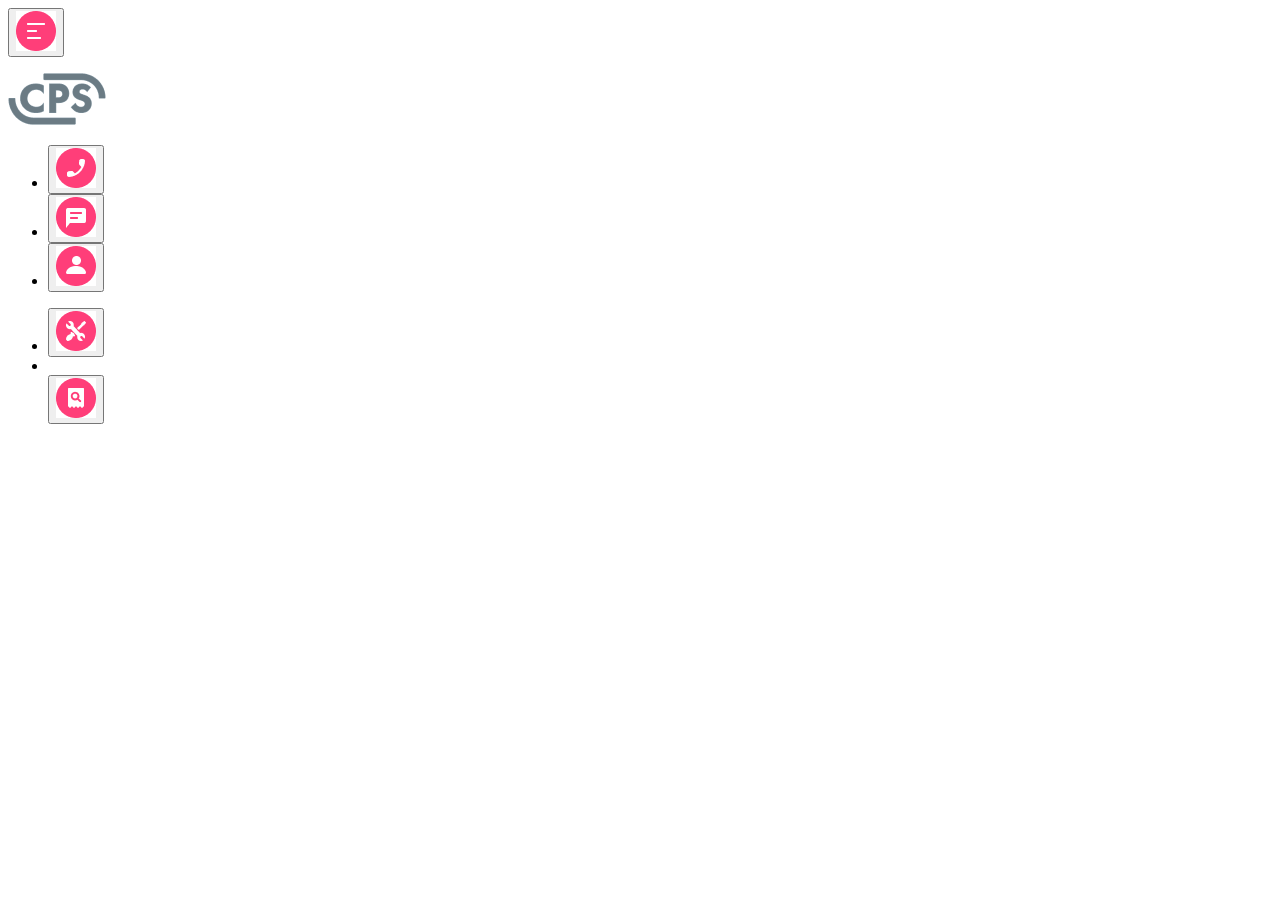
<file: mobile.menu.html>
<!DOCTYPE html>
<html lang="en">
<head>
    <meta charset="UTF-8">
    <meta name="viewport" content="width=device-width, initial-scale=1.0">
    <meta http-equiv="X-UA-Compatible" content="ie=edge">
    <title>Doc</title>
    <link rel="styleshe" href="css/style.css">
    
</head>
<body>
    <div class="page">
        <header class="header">
          <div class="header__container">
            <button class="header__menu-button hover--icon">
              <img class="logo__link__img header__control-icon" src="images/menu0.png" alt="Меню">
            </button>
            <figure class="stik"></figure>
    
            <a class="header__logo hover--logo" href="">
              <img class="logo__link__img header__control-icon" src="images/logos.png" alt="Logo">
            </a>
          </div>
    
          <ul class="header__controls">
            <li>
            <button class="header__control-button hover--icon header__control-button--phone">
              <img class="header__control" src="images/call.png" alt="Телефон">
            </button>
          </li>
            <li>
            <button class="header__control-button hover--icon header__control-button--message">
              <img class="header__control" src="images/chat.png" alt="Сообщение">
            </button>
          </li>
            <li>
            <button class="header__control-button hover--icon header__control-button--user">
              <img class="header__control" src="images/back.png" alt="Пользователь">
            </button>
          </li>
          </ul>
    
          <figure class="stik__one"></figure>
    
          <ul class="header__link">
          <li>
            <button class="header__control-button hover--icon header__control-button">
              <img class="logo__link__img" src="images/suppotr0.png" alt="Настройки">
            </button>
          <li>
          </li>
            <button class="header__control-button hover--icon header__control-button icon">
              <img class="logo__link__img" src="images/checkstatus0.png" alt="Поиск">
            </button>
          </li>
          </ul>
        </header>
    
</body>
</html>
</file>
<file: css/style.css>
@charset "UTF-8";
@import "reset.css";
@import "fonts";
@import "hover";

html {
  box-sizing: border-box;
}

html {
  box-sizing: border-box;
}

body {
    font-family: "TT Lakes", "TT Lakes Compressed", sans-serif;
    margin: 0;
    display: flex;
    min-height: 100vh;
}

button {
  margin: 0;
  padding: 0;
}
a {
  text-decoration: none;
}


.header__container {
  display: flex;
  flex-direction: row;
  padding: 0;
  position: relative;
  justify-content: center;
}

.page {
    margin: 0 auto; /* Добавьте эту строку */
    min-width: 320px;
    max-width: 1320px;
}

.header {
  display: flex;
  flex-direction: row;
  justify-content: space-between;
  background: rgb(255, 255, 255);
  min-height: 88px;
  max-height: 88px;
}

.header__menu-button {
  margin: 0;
  border: none;
  padding: 0;
  background-color: rgb(255, 255, 255);
}

.logo__link__img {
  display: flex;
  margin: 0;
  border: none;
  padding: 0;
  margin-top: 24px;
  margin-left: 16px;
  margin-bottom: 24px;
  width: 40px;
  height: 40px;
  background-color: rgba(248, 248, 248, 1);
}

.header__logo img {
  height: 51px;
  width: 97px;
  margin-top: 18.59px;
  margin-left: 16.73px;
  margin-right: 16.73px;
}

.header__controls {
  display: none;
  margin-top: 24px;
}

.header__control-button {
  background: none;
  border: none;
  cursor: pointer;
  margin-bottom: 24px;
}

.header__control-button img {
  width: 40px;
  height: 40px;
}

.header__link {
  display: flex;
  flex-direction: row;
}

.stik {
  margin: 0;
  height: 32px;
  width: 2px;
  margin-top: 24px;
  margin-bottom: 28px;
  background-color:rgba(234, 234, 234, 1);
}

.stik__one {
  display: none;
  margin: 0;
  height: 32px;
  width: 2px;
  margin-top: 28px;
  margin-left: 20px;
  margin-bottom: 28px;
  background-color: rgba(234, 234, 234, 1);
}

.section__accent__bold {
  font-size: 28px;
  font-weight: 900;
}

.stik__header {
  margin: 0;
  margin-top: 87px;
  height: 1px;
  width: 319px;
  background-color: rgba(184, 255, 236, 1);
}

.stik__accent {
  margin: 0;
  margin-right: 12px;
  height: 40px;
  width: 4px;
  border-top-right-radius: 50%;
  border-bottom-right-radius: 50%;
  background-color:rgba(65, 246, 215, 1);
  ;
}

.servis {
  display: flex;
  flex-direction: row;
  justify-content: space-between;
  align-items: center;
}

.stik__section__accent {
  margin-top: 42px;
  display: flex;
  align-items: center;
}

h1 {
  font-family: "TT Lakes", "TT Lakes Compressed", sans-serif;
  margin-top: 24px;
  margin-bottom: 0;
  margin-right: 16px;
  line-height: 40px;
  letter-spacing: -0.6px;
  height: 40px;
}

.text__none,
.text__none__one {
  display: none;
}

.main__btn {
  font-family: "TT Lakes", "TT Lakes Compressed", sans-serif;
  display: flex;
  flex-direction: row;
  justify-content: space-around;
  white-space: nowrap;
  margin: 0;
  margin-left: 16px;
  border-width: 0;
  padding: 0;
  height: 40px;
  margin-top: 24px;
  overflow-x: scroll;
}

.continuation__btn {
  display: flex;
  justify-self: start;
  height: 24px;
  width: 132px;
  margin: 0;
  padding: 0;
  margin-left: 16px;
  margin-bottom: 16px;
}

.icon {
  margin-right: 16px;
}

.expand {
  display: flex;
  justify-content: center;
  align-items: center;
  margin: 0;
  margin-left: 16px;
  margin-bottom: 16px;
  border-width: 0;
  padding: 0;
  background-color: rgb(255, 255, 255);
}

.acctive__btn {
  font-family: "TT Lakes", "TT Lakes Compressed", sans-serif;
  font-size: 16px;
  line-height: 24px;
  color: #7e7e82;
  letter-spacing: 0.2px;
  border-radius: 6px;
  height: 40px;
  width: 246px;
  margin-left: 10px;
  border: 2px solid rgba(184, 255, 236, 1);
  background-color: rgb(255, 255, 255);
}

.scroll__btn {
  font-family: "TT Lakes", "TT Lakes Compressed", sans-serif;
  font-size: 16px;
  line-height: 24px;
  color: #7e7e82;
  letter-spacing: 0.2px;
  display: block;
  height: 40px;
  width: 246px;
  margin-left: 10px;
  border-width: 0;
  background-color: rgb(255, 255, 255);
}

.main__text {
  font-family: "TT Lakes", "TT Lakes Compressed", sans-serif;
  line-height: 18px;
  color: #1b1c21;
  margin-top: 24px;
  margin-left: 16px;
  margin-right: 16px;
  margin-bottom: 16px;
  letter-spacing: 0.2px;
  width: 288px;
  height: 70px;
}

.extension {
  margin-right: 8px;
}

.section__btn__link {
  display: none;
}

ul { 
  list-style-type: none;

 }


.section__btn__reset{
  display: flex;
  justify-items: center;
  align-items: center;
  gap: 24px;
  border: none;
  padding: 0;
  margin-left: 32px;
  background-color: rgb(255, 255, 255);
}

@media (min-width: 320px) {
  .article__text__images{
    display: flex;
    justify-content: space-around;
  }
}

@media (max-width: 320px) {
  .page{
    overflow-x: auto;
  }
}

@media (min-width: 330px) and (max-width: 1123px) { /*  появляется текст при расширении больше 320px*/
  .text__none {
    display: flex;
    margin-left: auto;
    font-family: "TT Lakes" "TT Lakes Compressed";
    font-size: 14px;
    line-height: 18px;
    color: rgb(27, 28, 33);
    margin-top: 24px;
    margin-left: 16px;
    margin-right: 16px;
    margin-bottom: 16px;
    letter-spacing: 0.2px;
  }
}
@media (min-width: 320px){
  .continuation__btn{
    position: absolute; /* Привязываем к ближайшему позиционированному предку */
    left: 25px; /* Прижимаем к левой стороне */
    top: 426px;
    text-align: center;
  }
}
@media (min-width: 768px){
  .header__menu-button {
    margin-right: 20px;
    margin-left: 8px;
  }
}
@media (min-width: 768px){
  .text{
    width: 312px;
    height: 160px;
  }
}
@media (min-width: 768px){
  .article__img{
    width: 390px;
    height: 208px;
  }
}
@media (min-width: 1124px){
  .text{
    width: 490px;
    height: 160px;
  }
}
@media (min-width: 768px) {
  .header__control-button {
    margin-left: 24px;
  }
}
@media (min-width: 768px){
  .main__btn{
  height: 82px;
  justify-content: space-between;
  }
}
@media (min-width: 768px){
   .stik__one {
  display: flex;
   }  
}
@media (min-width: 768px){
  .header {
   display: flex;
   justify-content: space-between;;
   padding: 0;
  }
}
@media (min-width: 768px){
  .header__controls{
    display: flex;
    margin-left: auto;
  }
}
@media (min-width: 1124px) {
  .continuation__btn{
    top: 380px;
    left: 32px;
  }
}

@media (min-width: 1124px) {
  .header{
    display: none;
  }
}
@media (min-width: 1124px) {
  .section__btn__link{
    display: flex;
    font-family: "TT Lakes" "TT Lakes Compressed";
    margin-top: 24px;
    margin-bottom: 0;
    margin-right: 16px;
    line-height: 40px;
    letter-spacing: -0.6px;
    background-color: rgb(255, 255, 255);
  }
}
@media (min-width: 1124px) {
  .text__none__one{
    display: flex;
    margin-left: auto;
    font-family: "TT Lakes" "TT Lakes Compressed";
    line-height: 18px;
    color: rgb(27, 28, 33);
    margin: 0;
    letter-spacing: 0.2px;
    width: 490px;
  }
}
@media (min-width: 1124px) {
  .main__text{
    margin:0;
    width: 490px;
  }
}
@media (min-width: 1124px) {
  .main__btn{
    white-space: wrap;
    flex-wrap: wrap;
  }
}
@media (min-width: 1124px) {
  .article__img{
    width: 532px;
    height: 307px;
  }
}
button:hover,
a:hover {
  transition: all 0.3s ease;
  cursor: pointer;
}

.header__menu-button:hover,
.header__control-button:hover {
  opacity: 0.8;
  transform: scale(1.05);
}

.header__logo:hover {
  opacity: 0.7;
}

.section__btn__reset:hover {
  background: rgb(255, 255, 255) !important;
  color: rgba(65, 246, 215, 1);
}
.section__btn__reset:active {
  background:  rgb(105, 181, 177) !important;
  box-shadow: inset 0 0 10px rgba(65, 246, 215, 1);
}

.acctive__btn:hover {
    background: rgb(255, 255, 255) !important;
    color: rgba(65, 246, 215, 1);
  }
  .acctive__btn:active {
    background:  rgb(105, 181, 177) !important;
    box-shadow: inset 0 0 10px rgba(65, 246, 215, 1);
  }


.scroll__btn:hover {
    background: rgb(255, 255, 255) !important;
    color: rgba(65, 246, 215, 1);
  }
  .secticroll__btn:active {
    background:  rgb(105, 181, 177) !important;
    box-shadow: inset 0 0 10px rgba(65, 246, 215, 1);
  }
  
.expand:hover {
    background: rgb(255, 255, 255) !important;
    color: rgba(65, 246, 215, 1);
  }
  .expand:active {
    background:  rgb(105, 181, 177) !important;
    box-shadow: inset 0 0 10px rgba(65, 246, 215, 1);
  }
  
.expand .hover--text:hover {
    background: rgb(255, 255, 255) !important;
    color: rgba(65, 246, 215, 1);
  }
  .expand .hover--text:active {
    background:  rgb(105, 181, 177) !important;
    box-shadow: inset 0 0 10px rgba(65, 246, 215, 1);
  }
  
.header__control-button:hover img,
.expand:hover img {
  filter: brightness(0.8);
}
</file>
